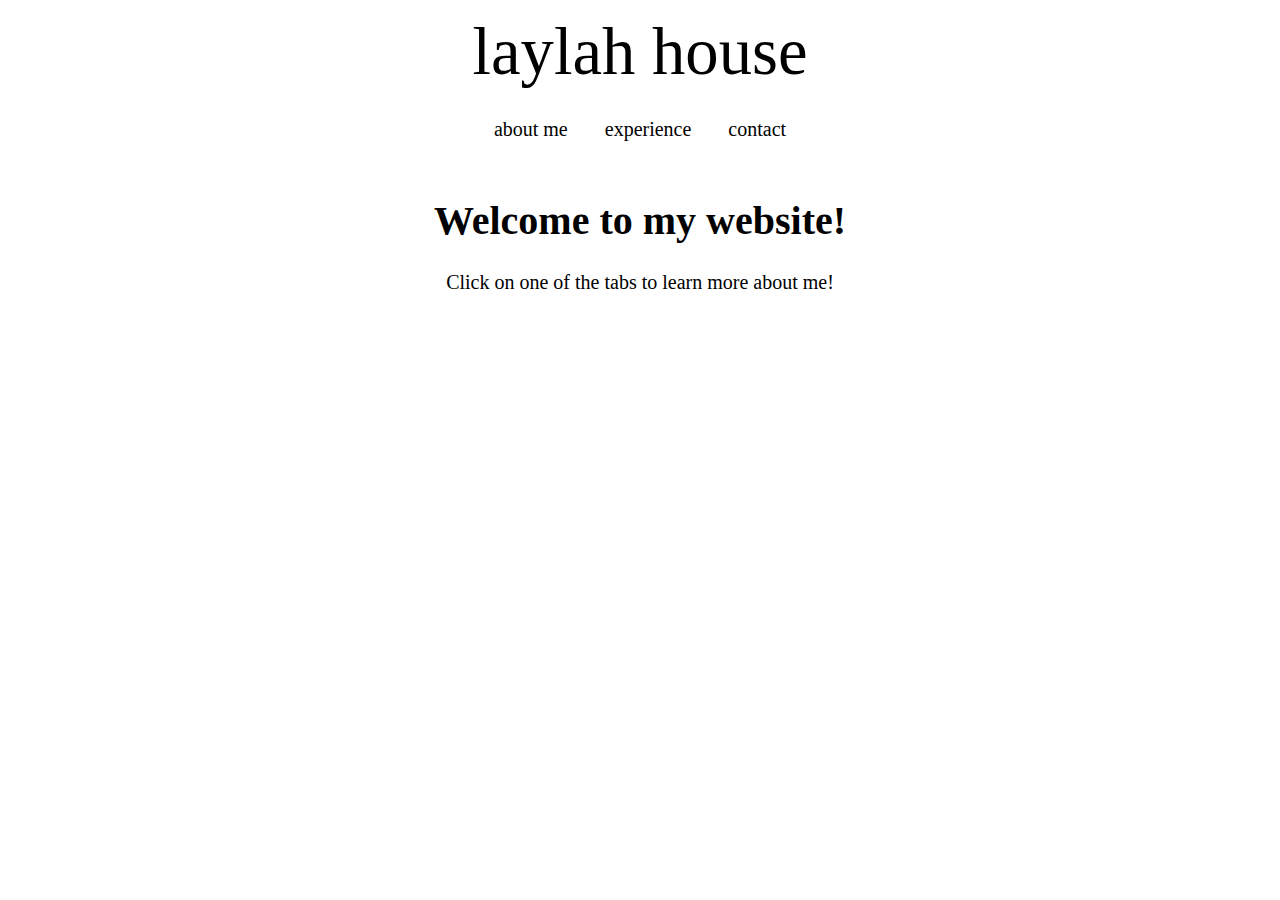
<file: index.html>
<!DOCTYPE html>
<html>
<head>
    <script src="script.js"></script>
    <link rel="stylesheet" href="styles.css">
</head>
<body>

    <div class="header">
        <a href="index.html">laylah house</a>
    </div>

    <div class="topnav">
        <a id="aboutButton" href="about.html">about me</a>
        <a id="experienceButton" href="experience.html">experience</a>
        <a id="contactButton" href="contact.html">contact</a>
      </div>
      
      <div class="content">
        <h1 id="contentTitle">Welcome to my website!</h1>
        <p id = "contentText">Click on one of the tabs to learn more about me!</p>
      </div>
      
      <div class="footer">
      </div>

</body>
</html>
</file>
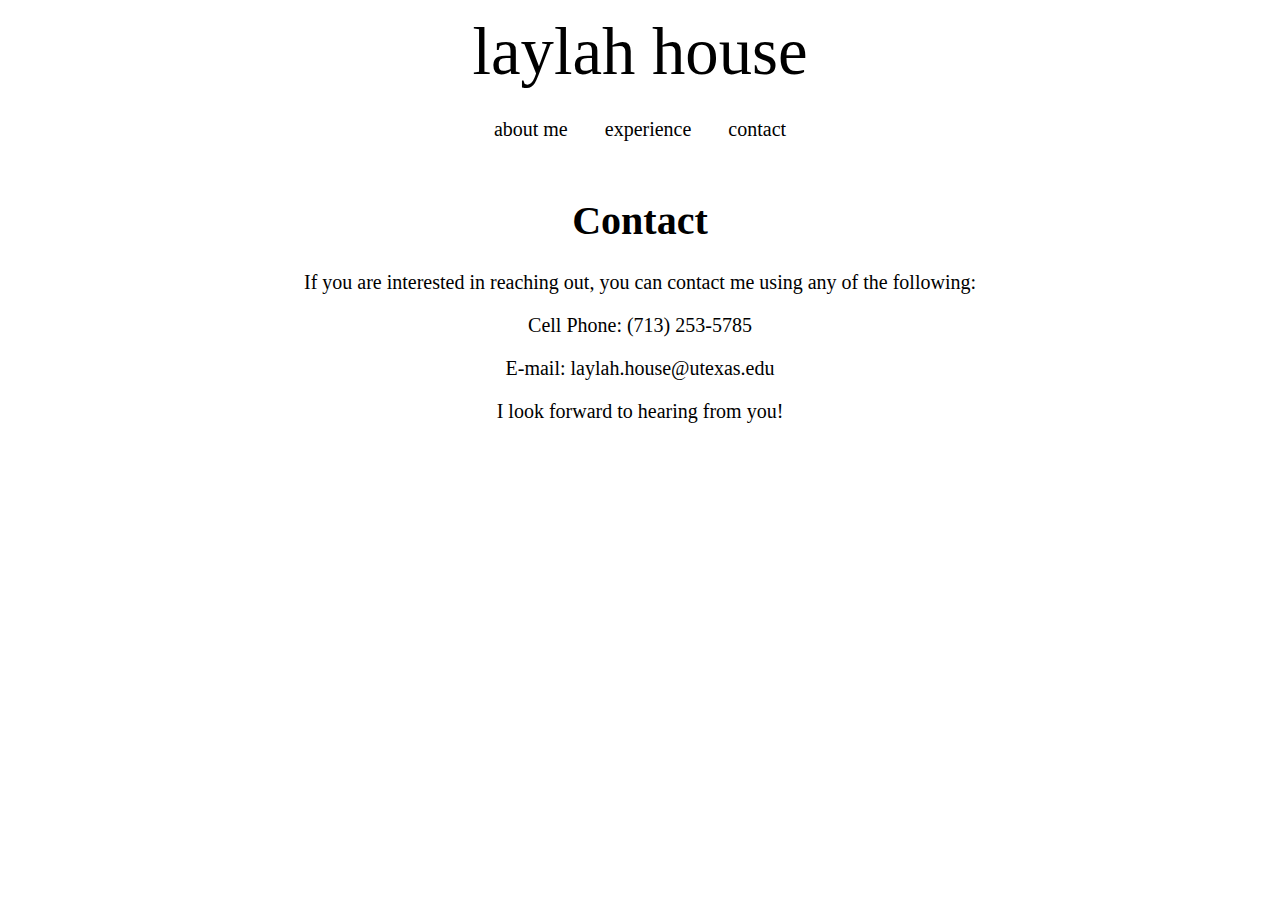
<file: contact.html>
<!DOCTYPE html>
<html>
<head>
    <script src="script.js"></script>
    <link rel="stylesheet" href="styles.css">
</head>
<body>

    <div class="header">
        <a href="index.html">laylah house</a>
    </div>

    <div class="topnav">
        <a id="aboutButton" href="about.html">about me</a>
        <a id="experienceButton" href="experience.html">experience</a>
        <a id="contactButton" href="contact.html">contact</a>
      </div>
      
    <div class="content">
    <h1 id="contentTitle">Contact</h1>
    <div id="contactCard">
        <p>If you are interested in reaching out, you can contact me using any of the following:
            <p>Cell Phone: (713) 253-5785</p>
            <p>E-mail: laylah.house@utexas.edu</p>
        
        <p>I look forward to hearing from you!</p>
    </div>
      
    <div class="footer">
    </div>

</body>
</html>
</file>
<file: styles.css>
* {
    box-sizing: border-box;
    font-family: "Times New Roman", Times, serif;
  }
  
  body {
    margin: 0;
    font-family: "Times New Roman", Times, serif;
  }

  /* Style for the website header */
  .header {
      text-align: center;
      font-size: 50pt;
      padding: 14px 16px;
      
  }

  .header a {
    color: black;
    text-decoration: none;
  }

  .header:hover {
    cursor: pointer;
  }
  
  /* Style the top navigation bar */
  .topnav {
    text-align: center;
    overflow: hidden;
    background-color: white;
    font-size: 15pt;
    
  }
  
  /* Style the topnav links */
  .topnav a {
    float: center;
    display: inline-block;
    color: black;
    text-align: center;
    padding: 14px 16px;
    text-decoration: none;
  }
  
  /* Change color on hover */
  .topnav a:hover {
    background-color: #ddd;
    color: black;
  }
  
  /* Style the content */
  .content {
    background-color: white/*#ddd*/;
    height: 550px; /*Should be removed. Only for demonstration */
    text-align: center;
    padding: 15px;

  }
  .content h1{
    font-size: 30pt;
  }
  .content p, ul{
    font-size: 15pt;
  }

  

  .content img {
    width: 80%; /* Will shrink image to 30% of its original width */
    height: auto; 
    float: center;
  }

  .content p {
    float: center;
  }
  
  
  /* Style the footer */
  .footer {
    background-color: white;
    padding: 10px;
    position:absolute;
    bottom:0; 
    float: center;
    width: 100%;
    text-align: right;
  }

  #headshot {
    float: left;
    width: 30%;
  }

  #x {
    float: right;
    text-align: left;
    width: 70%;
    padding: 10px;
  }

  #contactCard {
    float: center;
    text-align: center;
  }
</file>
